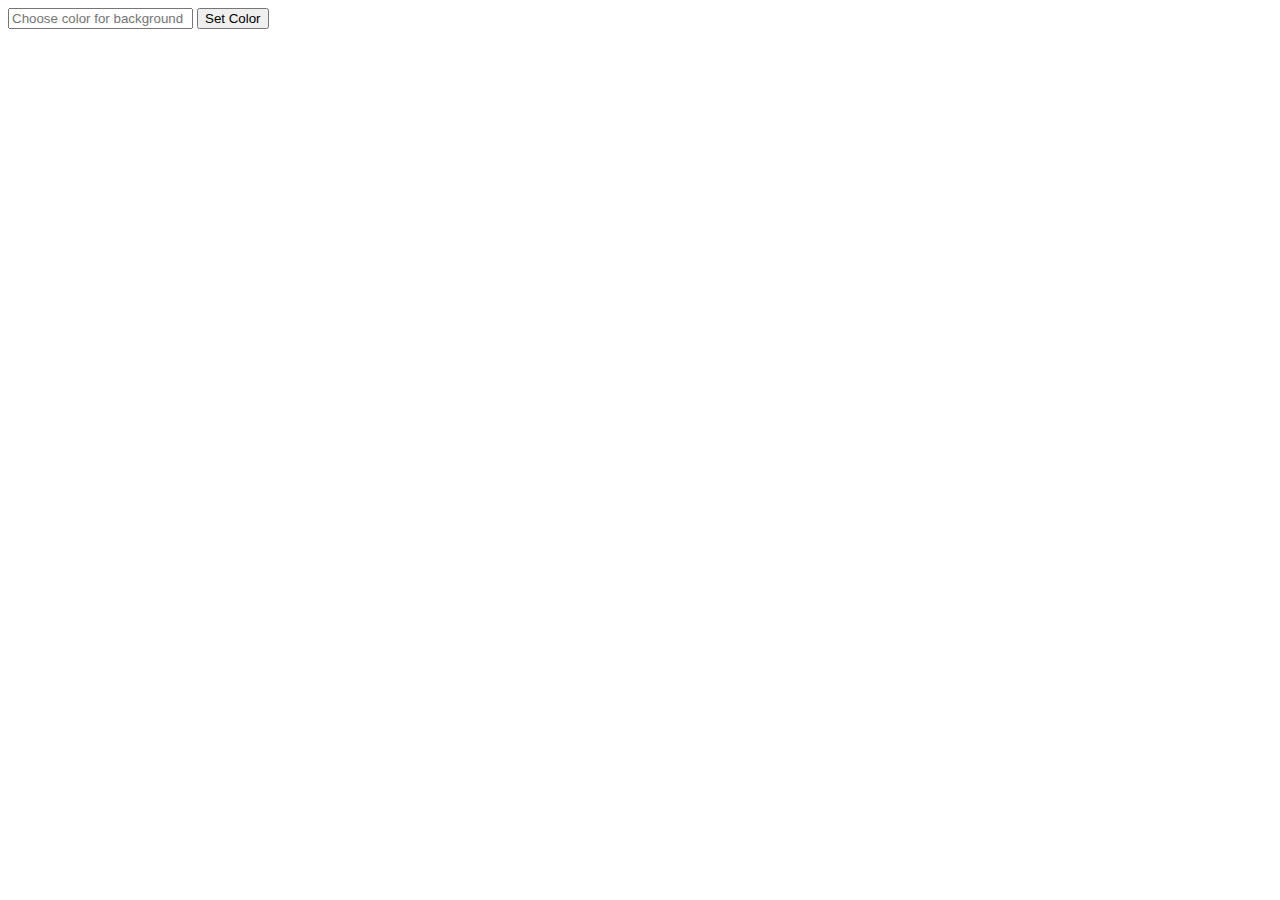
<file: colorPicker/index.html>
<!DOCTYPE html>
<html lang="en">
<head>
    <meta charset="UTF-8">
    <meta name="viewport" content="width=device-width, initial-scale=1.0">
    <title>Document</title>
</head>
<body>
    <div class="main">
        <input id = "color" type="text" placeholder="Choose color for background">
        <button id="setColor">Set Color</button>
    </div>
</body>
<script src="script.js"></script>
</html>
</file>
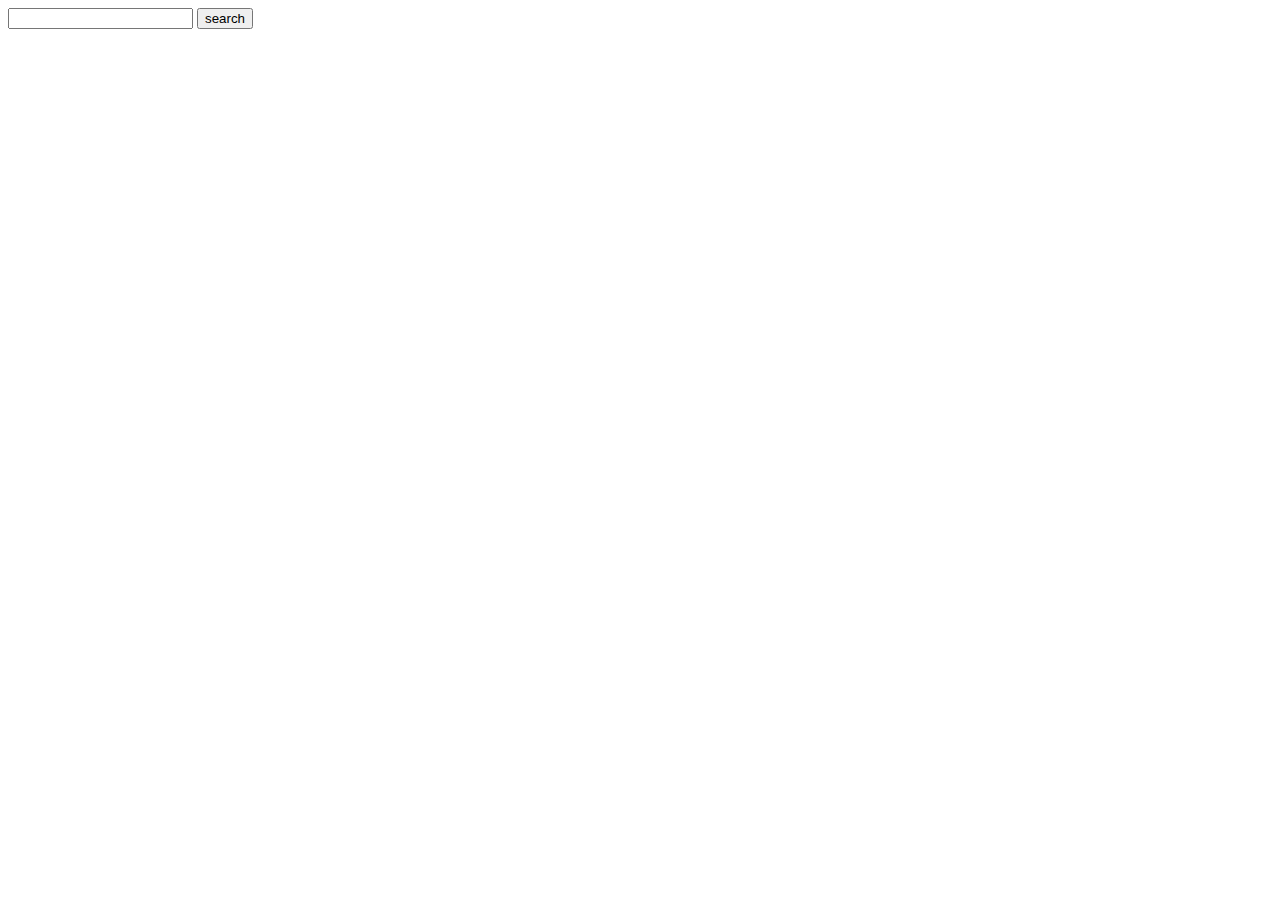
<file: API - Fetching/Dictionary/index.html>
<!DOCTYPE html>
<html lang="en">
<head>
    <meta charset="UTF-8">
    <meta name="viewport" content="width=device-width, initial-scale=1.0">
    <title>Document</title>
</head>
<body>
    <div class="container">
        <input type= "search" id="word">
        <button id="search">search</button>
        <p id="meaning"></p>
    </div>
    <script src="script.js"></script>
    
</body>
</html>
</file>
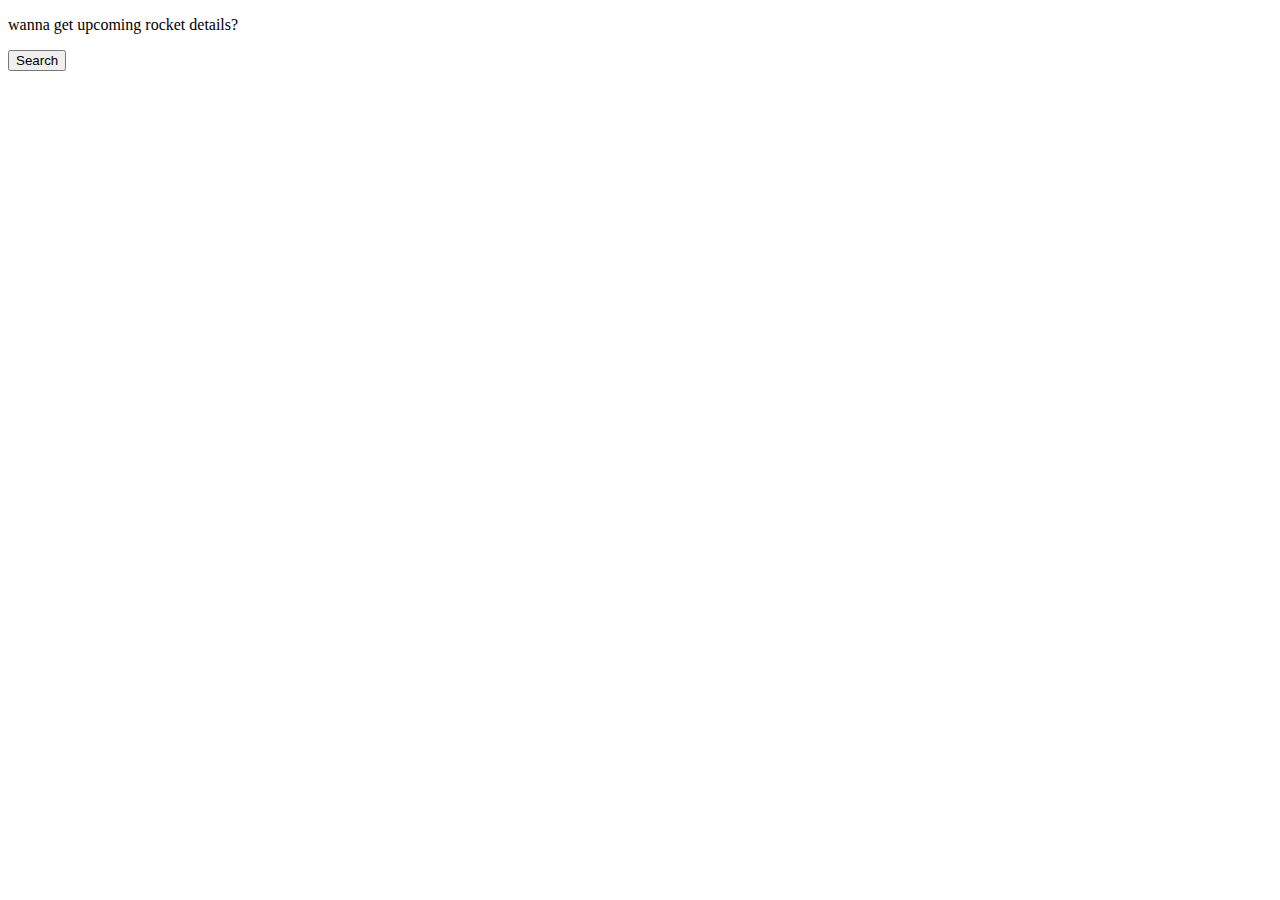
<file: API - Fetching/SpaceX/index.html>
<!DOCTYPE html>
<html lang="en">
<head>
    <meta charset="UTF-8">
    <meta name="viewport" content="width=device-width, initial-scale=1.0">
    <title>Document</title>
</head>
<body>
    <div class="conatiner">
        <p>wanna get upcoming rocket details?</p>
        <button type="search" id="search">Search</button>
        <div id="detail">
            
        </div>
    </div>
</body>
<script src="./script.js"></script>
</html>
</file>
